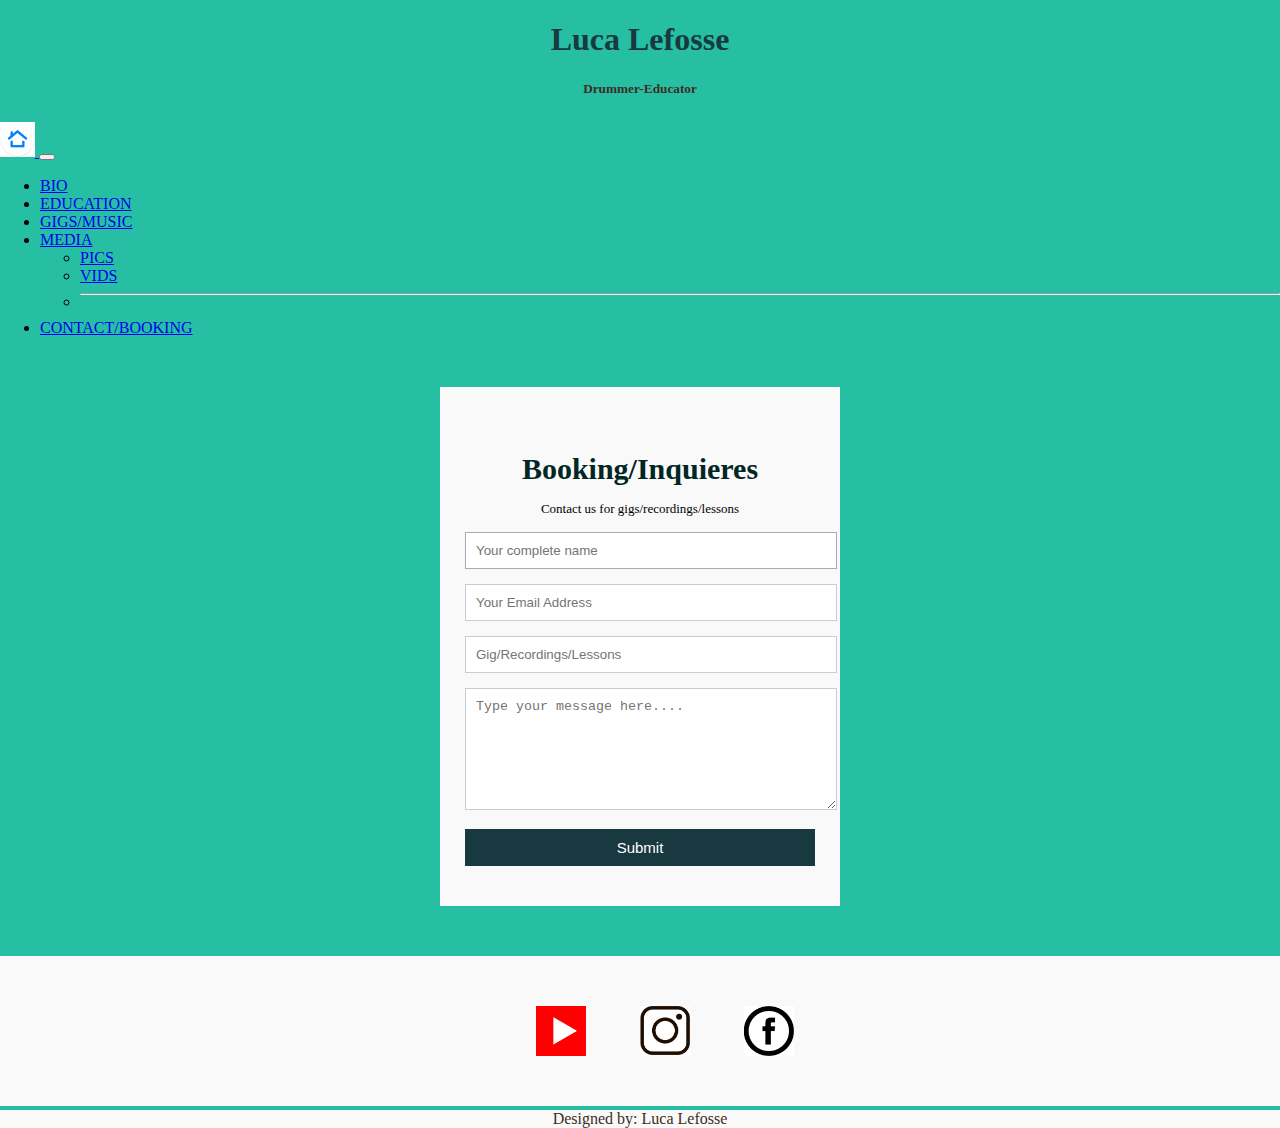
<file: pages/contact.html>
<!DOCTYPE html>
<html lang="es">
<head>
    <meta charset="UTF-8">
    <meta name="viewport" content="width=device-width, initial-scale=1.0">
    <link href="https://cdn.jsdelivr.net/npm/bootstrap@5.0.0-beta1/dist/css/bootstrap.min.css" rel="stylesheet" integrity="sha384-giJF6kkoqNQ00vy+HMDP7azOuL0xtbfIcaT9wjKHr8RbDVddVHyTfAAsrekwKmP1" crossorigin="anonymous">
    <title>CONTACT/BOOKING</title>
    <link rel="stylesheet" href="../css/estilo.css">
    <meta name="keywords" content="luca, lefosse, drummer, educator, home, bio, gigs, media, pics, vids, contact, education">
</head>    
    <body>
        <header>
        <h1 class="estilo1">
           Luca Lefosse
        </h1>
        <h5>Drummer-Educator</h5>
        </header>
        <nav class="navbar navbar-expand-lg navbar-light bg-light">
            <div class="container-fluid">
              <a class="navbar-brand" href="#">
                <img src="../images/Facebook_Home_logo.svg (1).png" alt="" width="35" height="35">
             </a>
              <button class="navbar-toggler" type="button" data-bs-toggle="collapse" data-bs-target="#navbarSupportedContent" aria-controls="navbarSupportedContent" aria-expanded="false" aria-label="Toggle navigation">
                <span class="navbar-toggler-icon"></span>
              </button>
              <div class="collapse navbar-collapse" id="navbarSupportedContent">
                <ul class="navbar-nav me-auto mb-2 mb-lg-0">
                  <li class="nav-item">
                    <a class="nav-link active" aria-current="page" href="../pages/history.html">BIO</a>
                  </li>
                  <li class="nav-item">
                    <a class="nav-link" href="../pages/learn.html">EDUCATION</a>
                  </li>
                  <li class="nav-item">
                    <a class="nav-link" href="../pages/shows.html">GIGS/MUSIC</a>
                  </li>
                  <li class="nav-item dropdown">
                    <a class="nav-link dropdown-toggle" href="#" id="navbarDropdown" role="button" data-bs-toggle="dropdown" aria-expanded="false">
                      MEDIA
                    </a>
                    <ul class="dropdown-menu" aria-labelledby="navbarDropdown">
                      <li><a class="dropdown-item" href="../pages/gallery.html">PICS</a></li>
                      <li><a class="dropdown-item" href="../pages/gallery_videos.html">VIDS</a></li>
                      <li><hr class="dropdown-divider"></li>
                    </ul>
                  </li>
                  <li class="nav-item">
                    <a class="nav-link" href="../pages/contact.html">CONTACT/BOOKING</a>
                  </li>
                </ul>
              </div>
            </div>
        </nav>
          <div class="container">  
              <div class="row">
            <form id="contact" action="" method="post">
                <h4>Booking/Inquieres</h4>
              <h6>Contact us for gigs/recordings/lessons</h6>
              <fieldset>
                <input placeholder="Your complete name" type="text" tabindex="1" required autofocus>
              </fieldset>
              <fieldset>
                <input placeholder="Your Email Address" type="email" tabindex="2" required>
              </fieldset>
              <fieldset>
                <input placeholder="Gig/Recordings/Lessons" type="tel" tabindex="3" required>
              </fieldset>
              <fieldset>
                <textarea placeholder="Type your message here...." tabindex="5" required></textarea>
              </fieldset>
              <fieldset>
                <button name="submit" type="submit" id="contact-submit" data-submit="...Sending">Submit</button>
              </fieldset>
            </form>
          </div>
        </div>
          <footer>
            <a href="https://www.youtube.com/channel/UCoWODutvm5rxw_YxRO-5nZA?view_as=subscriber" >
                <img src="../images/YouTube_logo_2017.png" alt="" width="50" height="50">
            </a>
            <a href="https://www.instagram.com/luca.lefosse/?hl=es-la">
                <img src="../images/instagram.png" alt="" width="50" height="50">
            </a> 
            <a href="https://www.facebook.com/luca.lefosse/">
                <img src="../images/facebook.png" alt="" width="50" height="50">
            </a>
            <p class="Footer">Designed by: Luca Lefosse</p>
            </div>
        </footer>
        <script src="https://cdn.jsdelivr.net/npm/@popperjs/core@2.5.4/dist/umd/popper.min.js" integrity="sha384-q2kxQ16AaE6UbzuKqyBE9/u/KzioAlnx2maXQHiDX9d4/zp8Ok3f+M7DPm+Ib6IU" crossorigin="anonymous"></script>
<script src="https://cdn.jsdelivr.net/npm/bootstrap@5.0.0-beta1/dist/js/bootstrap.min.js" integrity="sha384-pQQkAEnwaBkjpqZ8RU1fF1AKtTcHJwFl3pblpTlHXybJjHpMYo79HY3hIi4NKxyj" crossorigin="anonymous"></script>
    </body>
</html>​
</file>
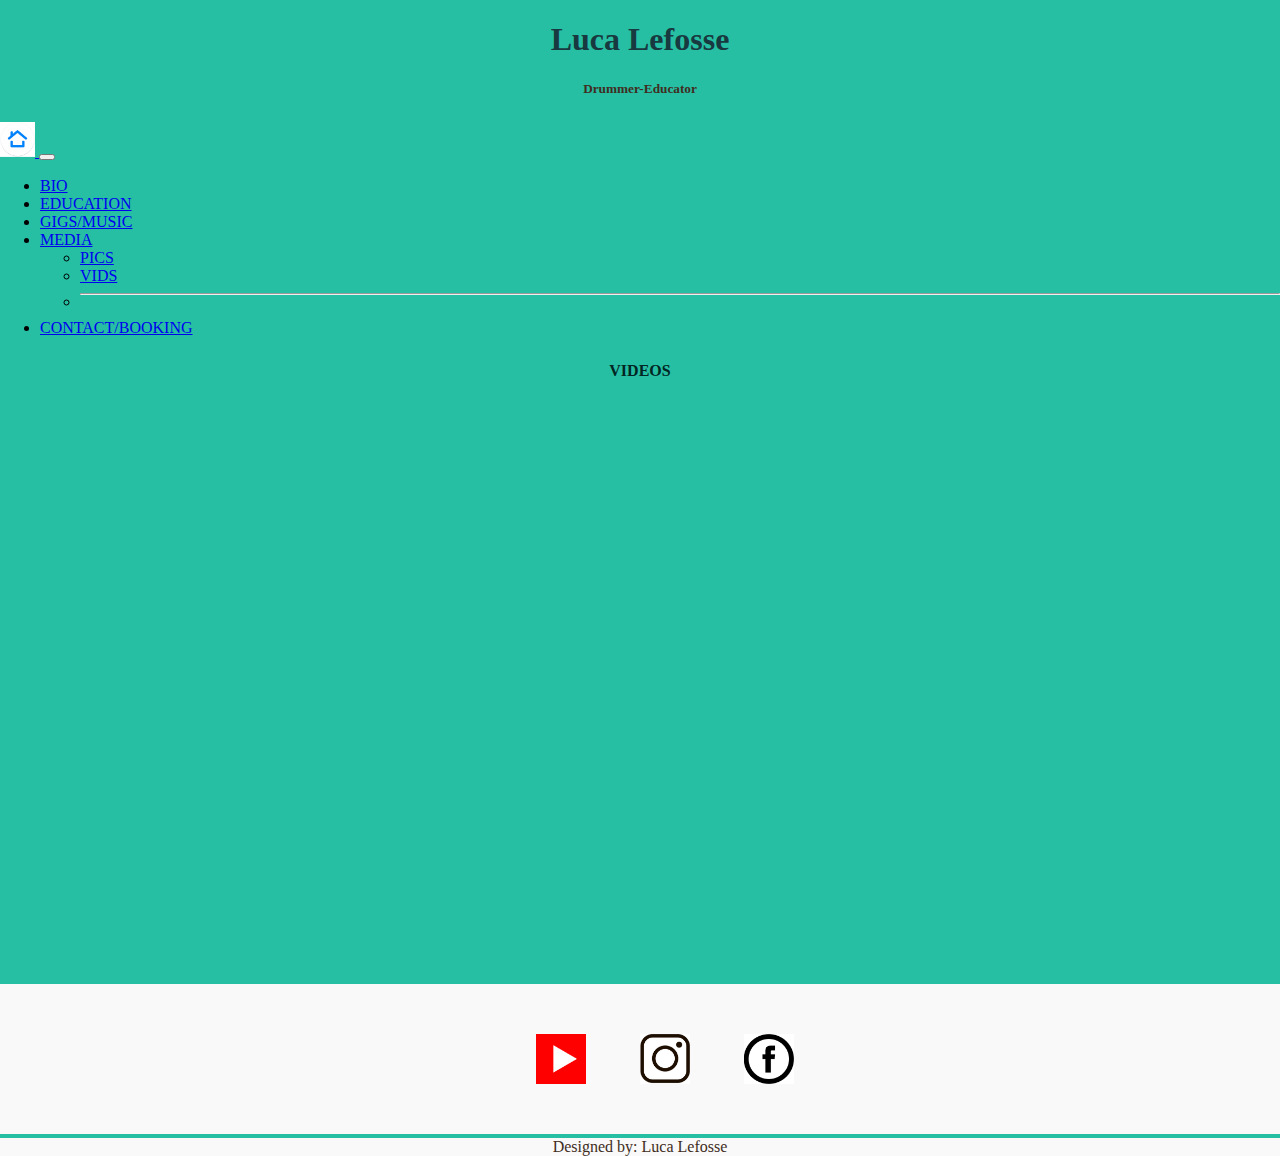
<file: pages/gallery_videos.html>
<!DOCTYPE html>
<html lang="es">
<head>
    <meta charset="UTF-8">
    <meta name="viewport" content="width=device-width, initial-scale=1.0">
    <link href="https://cdn.jsdelivr.net/npm/bootstrap@5.0.0-beta1/dist/css/bootstrap.min.css" rel="stylesheet" integrity="sha384-giJF6kkoqNQ00vy+HMDP7azOuL0xtbfIcaT9wjKHr8RbDVddVHyTfAAsrekwKmP1" crossorigin="anonymous">
    <title>MEDIA: VIDS</title>
    <link rel="stylesheet" href="../css/estilo.css">
    <meta name="keywords" content="luca, lefosse, drummer, educator, home, bio, gigs, media, pics, vids, contact, education">
</head>    
    <body>
        <header>
        <h1 class="estilo1">
           Luca Lefosse
        </h1>
        <h5>Drummer-Educator</h5>
        </header>
        <nav class="navbar navbar-expand-lg navbar-light bg-light">
            <div class="container-fluid">
              <a class="navbar-brand" href="#">
                <img src="../images/Facebook_Home_logo.svg (1).png" alt="" width="35" height="35">
             </a>
              <button class="navbar-toggler" type="button" data-bs-toggle="collapse" data-bs-target="#navbarSupportedContent" aria-controls="navbarSupportedContent" aria-expanded="false" aria-label="Toggle navigation">
                <span class="navbar-toggler-icon"></span>
              </button>
              <div class="collapse navbar-collapse" id="navbarSupportedContent">
                <ul class="navbar-nav me-auto mb-2 mb-lg-0">
                  <li class="nav-item">
                    <a class="nav-link active" aria-current="page" href="../pages/history.html">BIO</a>
                  </li>
                  <li class="nav-item">
                    <a class="nav-link" href="../pages/learn.html">EDUCATION</a>
                  </li>
                  <li class="nav-item">
                    <a class="nav-link" href="../pages/shows.html">GIGS/MUSIC</a>
                  </li>
                  <li class="nav-item dropdown">
                    <a class="nav-link dropdown-toggle" href="#" id="navbarDropdown" role="button" data-bs-toggle="dropdown" aria-expanded="false">
                      MEDIA
                    </a>
                    <ul class="dropdown-menu" aria-labelledby="navbarDropdown">
                      <li><a class="dropdown-item" href="../pages/gallery.html">PICS</a></li>
                      <li><a class="dropdown-item" href="../pages/gallery_videos.html">VIDS</a></li>
                      <li><hr class="dropdown-divider"></li>
                    </ul>
                  </li>
                  <li class="nav-item">
                    <a class="nav-link" href="../pages/contact.html">CONTACT/BOOKING</a>
                  </li>
                </ul>
              </div>
            </div>
        </nav>
     <h4>VIDEOS</h4>
     <main id="main">
            <iframe width="450" height="450" src="https://www.youtube.com/embed/5hmk-Y5tedE" frameborder="0" allow="accelerometer; autoplay; clipboard-write; encrypted-media; gyroscope; picture-in-picture" allowfullscreen></iframe> 
            <iframe width="450" height="450" src="https://www.youtube.com/embed/UC76i3LTzC0" frameborder="0" allow="accelerometer; autoplay; clipboard-write; encrypted-media; gyroscope; picture-in-picture" allowfullscreen></iframe>
          </main>
          <footer>
            <a href="https://www.youtube.com/channel/UCoWODutvm5rxw_YxRO-5nZA?view_as=subscriber" >
                <img src="../images/YouTube_logo_2017.png" alt="" width="50" height="50">
            </a>
            <a href="https://www.instagram.com/luca.lefosse/?hl=es-la">
                <img src="../images/instagram.png" alt="" width="50" height="50">
            </a> 
            <a href="https://www.facebook.com/luca.lefosse/">
                <img src="../images/facebook.png" alt="" width="50" height="50">
            </a>
            <p class="Footer">Designed by: Luca Lefosse</p>
            </div>
        </footer>
        <script src="https://cdn.jsdelivr.net/npm/@popperjs/core@2.5.4/dist/umd/popper.min.js" integrity="sha384-q2kxQ16AaE6UbzuKqyBE9/u/KzioAlnx2maXQHiDX9d4/zp8Ok3f+M7DPm+Ib6IU" crossorigin="anonymous"></script>
<script src="https://cdn.jsdelivr.net/npm/bootstrap@5.0.0-beta1/dist/js/bootstrap.min.js" integrity="sha384-pQQkAEnwaBkjpqZ8RU1fF1AKtTcHJwFl3pblpTlHXybJjHpMYo79HY3hIi4NKxyj" crossorigin="anonymous"></script>
    </body>
</html>
</file>
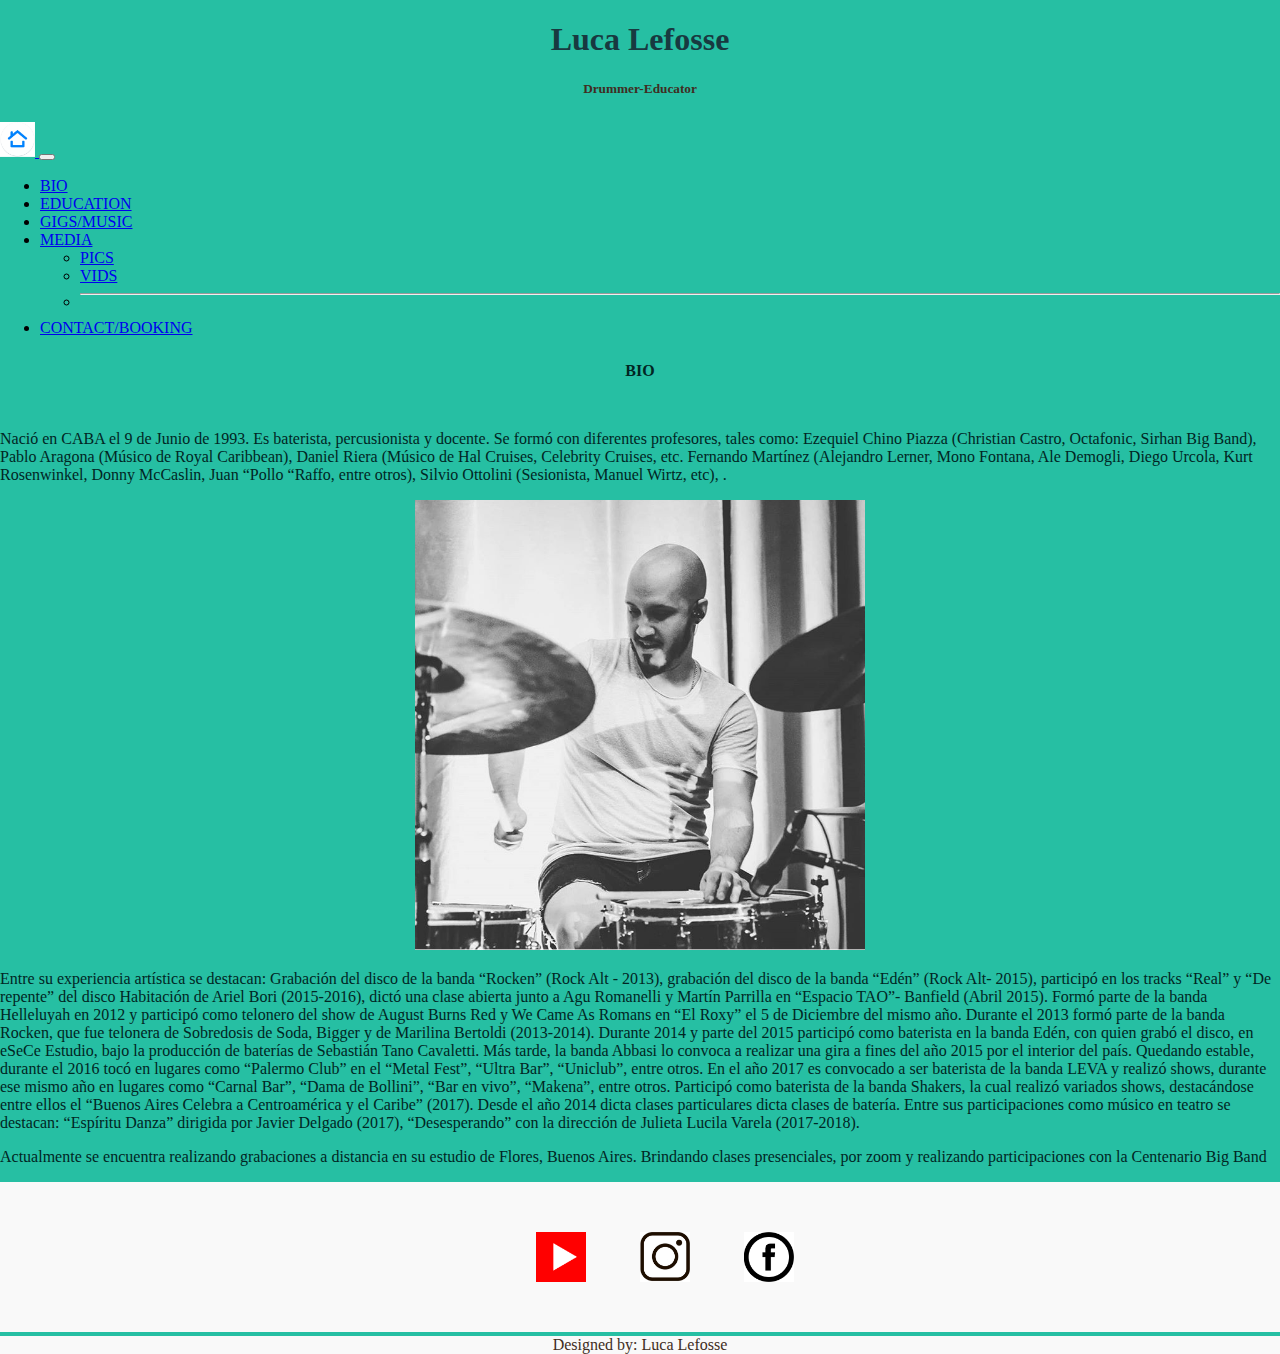
<file: pages/history.html>
<!DOCTYPE html>
<html lang="es">
<head>
    <meta charset="UTF-8">
    <meta name="viewport" content="width=device-width, initial-scale=1.0">
    <link href="https://cdn.jsdelivr.net/npm/bootstrap@5.0.0-beta1/dist/css/bootstrap.min.css" rel="stylesheet" integrity="sha384-giJF6kkoqNQ00vy+HMDP7azOuL0xtbfIcaT9wjKHr8RbDVddVHyTfAAsrekwKmP1" crossorigin="anonymous">
    <title>BIO</title>
    <link rel="stylesheet" href="../css/estilo.css">
    <meta name="keywords" content="luca, lefosse, drummer, educator, home, bio, gigs, media, pics, vids, contact, education">
</head>    
    <body>
        <header>
        <h1 class="estilo1">
           Luca Lefosse
        </h1>
        <h5>Drummer-Educator</h5>
        </header>
        <nav class="navbar navbar-expand-lg navbar-light bg-light">
            <div class="container-fluid">
              <a class="navbar-brand" href="#">
                <img src="../images/Facebook_Home_logo.svg (1).png" alt="" width="35" height="35">
             </a>
              <button class="navbar-toggler" type="button" data-bs-toggle="collapse" data-bs-target="#navbarSupportedContent" aria-controls="navbarSupportedContent" aria-expanded="false" aria-label="Toggle navigation">
                <span class="navbar-toggler-icon"></span>
              </button>
              <div class="collapse navbar-collapse" id="navbarSupportedContent">
                <ul class="navbar-nav me-auto mb-2 mb-lg-0">
                  <li class="nav-item">
                    <a class="nav-link active" aria-current="page" href="../pages/history.html">BIO</a>
                  </li>
                  <li class="nav-item">
                    <a class="nav-link" href="../pages/learn.html">EDUCATION</a>
                  </li>
                  <li class="nav-item">
                    <a class="nav-link" href="../pages/shows.html">GIGS/MUSIC</a>
                  </li>
                  <li class="nav-item dropdown">
                    <a class="nav-link dropdown-toggle" href="#" id="navbarDropdown" role="button" data-bs-toggle="dropdown" aria-expanded="false">
                      MEDIA
                    </a>
                    <ul class="dropdown-menu" aria-labelledby="navbarDropdown">
                      <li><a class="dropdown-item" href="../pages/gallery.html">PICS</a></li>
                      <li><a class="dropdown-item" href="../pages/gallery_videos.html">VIDS</a></li>
                      <li><hr class="dropdown-divider"></li>
                    </ul>
                  </li>
                  <li class="nav-item">
                    <a class="nav-link" href="../pages/contact.html">CONTACT/BOOKING</a>
                  </li>
                </ul>
              </div>
            </div>
        </nav>
        <h4>BIO</h4>
            <p class="negrita colorin">Nació en CABA el 9 de Junio de 1993. Es baterista,
                percusionista y docente. Se formó con diferentes
                profesores, tales como: Ezequiel Chino Piazza (Christian
                Castro, Octafonic, Sirhan Big Band), Pablo Aragona (Músico de Royal Caribbean), Daniel Riera (Músico de Hal Cruises, Celebrity Cruises, etc. Fernando Martínez
                (Alejandro Lerner, Mono Fontana, Ale Demogli, Diego
                Urcola, Kurt Rosenwinkel, Donny McCaslin, Juan “Pollo
                “Raffo, entre otros), Silvio Ottolini (Sesionista, Manuel
                Wirtz, etc), .</p>
        <main id="img">
            <img src="../images/luca_lef_2.png" alt="" width="450" height="450" class="rounded-pill">    
        </main>
        <p>Entre su experiencia artística se destacan: Grabación del disco de la banda “Rocken” (Rock Alt
            - 2013), grabación del disco de la banda “Edén” (Rock Alt- 2015), participó en los tracks “Real”
            y “De repente” del disco Habitación de Ariel Bori (2015-2016), dictó una clase abierta junto a
            Agu Romanelli y Martín Parrilla en “Espacio TAO”- Banfield (Abril 2015).
            Formó parte de la banda Helleluyah en 2012 y participó como telonero del show de August
            Burns Red y We Came As Romans en “El Roxy” el 5 de Diciembre del mismo año. Durante el
            2013 formó parte de la banda Rocken, que fue telonera de Sobredosis de Soda, Bigger y de
            Marilina Bertoldi (2013-2014). Durante 2014 y parte del 2015 participó como baterista en la
            banda Edén, con quien grabó el disco, en eSeCe Estudio, bajo la producción de baterías de
            Sebastián Tano Cavaletti. Más tarde, la banda Abbasi lo convoca a realizar una gira a fines del
            año 2015 por el interior del país. Quedando estable, durante el 2016 tocó en lugares como
            “Palermo Club” en el “Metal Fest”, “Ultra Bar”, “Uniclub”, entre otros.
            En el año 2017 es convocado a ser baterista de la banda LEVA y realizó shows, durante ese
            mismo año en lugares como “Carnal Bar”, “Dama de Bollini”, “Bar en vivo”, “Makena”, entre
            otros.
            Participó como baterista de la banda Shakers, la cual realizó variados shows, destacándose
            entre ellos el “Buenos Aires Celebra a Centroamérica y el Caribe” (2017).
            Desde el año 2014 dicta clases particulares dicta clases de batería.
            Entre sus participaciones como músico en teatro se destacan: “Espíritu Danza” dirigida por
            Javier Delgado (2017), “Desesperando” con la dirección de Julieta Lucila Varela (2017-2018).</p>
            <p>
                Actualmente se encuentra realizando grabaciones a distancia en su estudio de Flores, Buenos Aires. 
                Brindando clases presenciales, por zoom y realizando participaciones con la Centenario Big Band
            </p>

        </p>
        <footer>
          <a href="https://www.youtube.com/channel/UCoWODutvm5rxw_YxRO-5nZA?view_as=subscriber" >
              <img src="../images/YouTube_logo_2017.png" alt="" width="50" height="50">
          </a>
          <a href="https://www.instagram.com/luca.lefosse/?hl=es-la">
              <img src="../images/instagram.png" alt="" width="50" height="50">
          </a> 
          <a href="https://www.facebook.com/luca.lefosse/">
              <img src="../images/facebook.png" alt="" width="50" height="50">
          </a>
          <p class="Footer">Designed by: Luca Lefosse</p>
          </div>
      </footer>
      <script src="https://cdn.jsdelivr.net/npm/@popperjs/core@2.5.4/dist/umd/popper.min.js" integrity="sha384-q2kxQ16AaE6UbzuKqyBE9/u/KzioAlnx2maXQHiDX9d4/zp8Ok3f+M7DPm+Ib6IU" crossorigin="anonymous"></script>
<script src="https://cdn.jsdelivr.net/npm/bootstrap@5.0.0-beta1/dist/js/bootstrap.min.js" integrity="sha384-pQQkAEnwaBkjpqZ8RU1fF1AKtTcHJwFl3pblpTlHXybJjHpMYo79HY3hIi4NKxyj" crossorigin="anonymous"></script>
  </body>
</html>
</file>
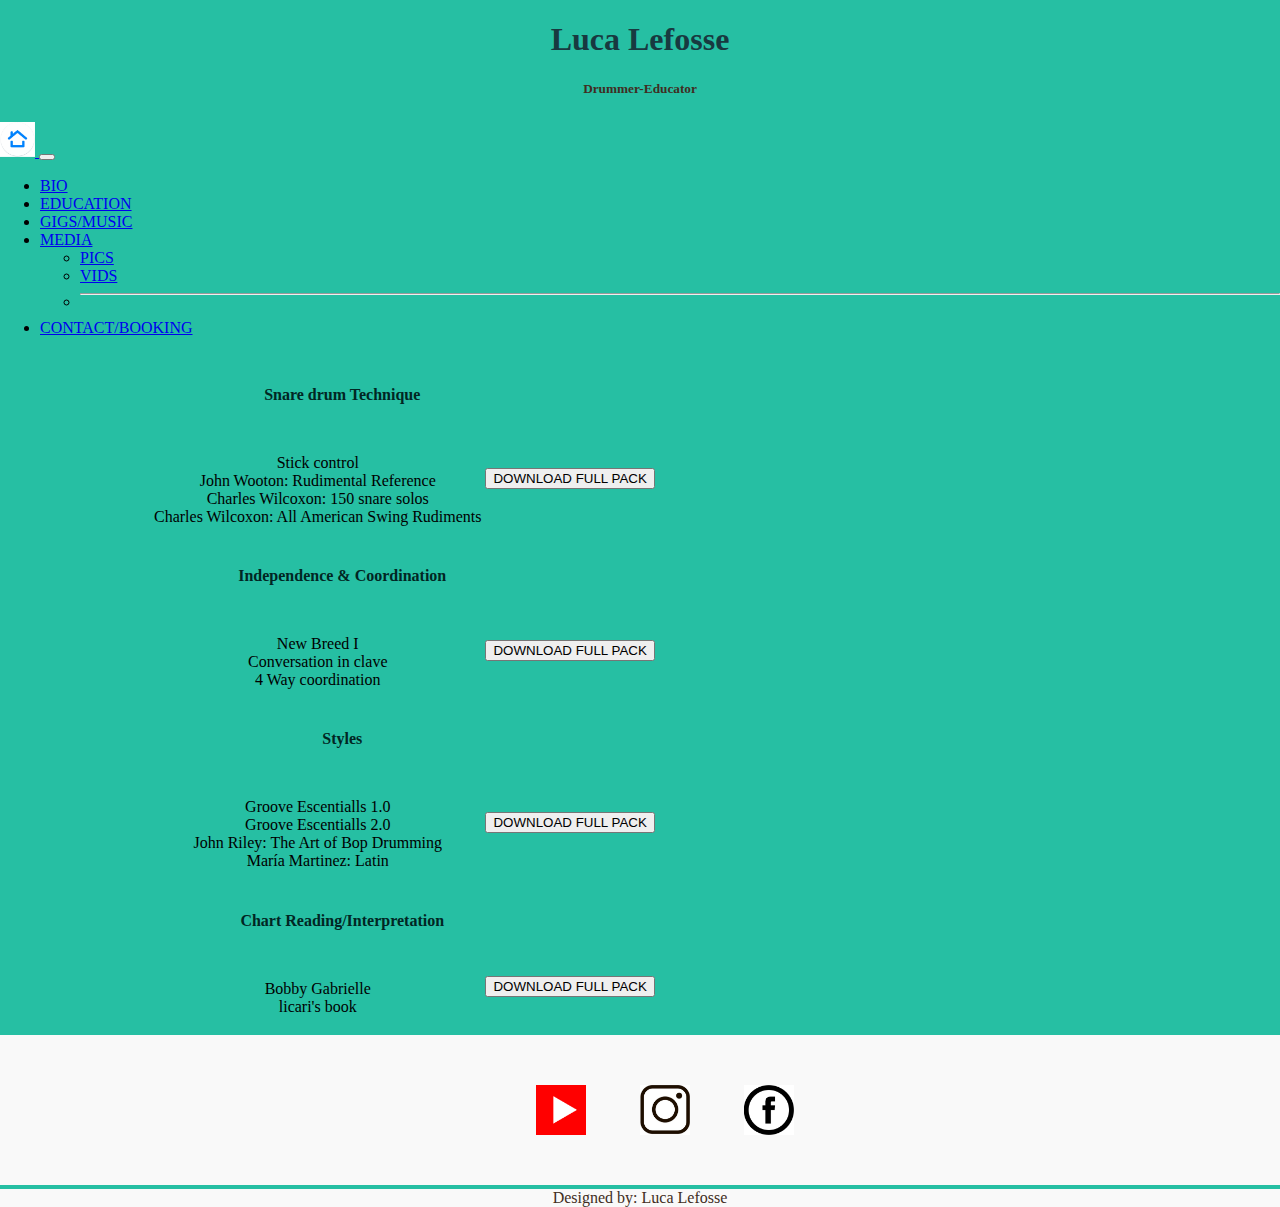
<file: pages/learn.html>
<!DOCTYPE html>
<html lang="es">
<head>
    <meta charset="UTF-8">
    <meta name="viewport" content="width=device-width, initial-scale=1.0">
    <link href="https://cdn.jsdelivr.net/npm/bootstrap@5.0.0-beta1/dist/css/bootstrap.min.css" rel="stylesheet" integrity="sha384-giJF6kkoqNQ00vy+HMDP7azOuL0xtbfIcaT9wjKHr8RbDVddVHyTfAAsrekwKmP1" crossorigin="anonymous">
    <title>EDUCATION</title>
    <link rel="stylesheet" href="../css/estilo.css">
    <meta name="keywords" content="luca, lefosse, drummer, educator, home, bio, gigs, media, pics, vids, contact, education">
</head>    
    <body>
        <header>
        <h1 class="estilo1">
           Luca Lefosse
        </h1>
        <h5>Drummer-Educator</h5>
        </header>
        <nav class="navbar navbar-expand-lg navbar-light bg-light">
            <div class="container-fluid">
              <a class="navbar-brand" href="#">
                <img src="../images/Facebook_Home_logo.svg (1).png" alt="" width="35" height="35">
             </a>
              <button class="navbar-toggler" type="button" data-bs-toggle="collapse" data-bs-target="#navbarSupportedContent" aria-controls="navbarSupportedContent" aria-expanded="false" aria-label="Toggle navigation">
                <span class="navbar-toggler-icon"></span>
              </button>
              <div class="collapse navbar-collapse" id="navbarSupportedContent">
                <ul class="navbar-nav me-auto mb-2 mb-lg-0">
                  <li class="nav-item">
                    <a class="nav-link active" aria-current="page" href="../pages/history.html">BIO</a>
                  </li>
                  <li class="nav-item">
                    <a class="nav-link" href="../pages/learn.html">EDUCATION</a>
                  </li>
                  <li class="nav-item">
                    <a class="nav-link" href="../pages/shows.html">GIGS/MUSIC</a>
                  </li>
                  <li class="nav-item dropdown">
                    <a class="nav-link dropdown-toggle" href="#" id="navbarDropdown" role="button" data-bs-toggle="dropdown" aria-expanded="false">
                      MEDIA
                    </a>
                    <ul class="dropdown-menu" aria-labelledby="navbarDropdown">
                      <li><a class="dropdown-item" href="../pages/gallery.html">PICS</a></li>
                      <li><a class="dropdown-item" href="../pages/gallery_videos.html">VIDS</a></li>
                      <li><hr class="dropdown-divider"></li>
                    </ul>
                  </li>
                  <li class="nav-item">
                    <a class="nav-link" href="../pages/contact.html">CONTACT/BOOKING</a>
                  </li>
                </ul>
              </div>
            </div>
        </nav>
          <div class="table-responsive">
            <table class="table">
                <tr>
                    <td>
                      <h4 id="h4">Snare drum Technique</h4>
                        <ul class="lista">
                            <li>Stick control</li>
                            <li>John Wooton: Rudimental Reference</li>
                            <li>Charles Wilcoxon: 150 snare solos</li>
                            <li>Charles Wilcoxon: All American Swing Rudiments</li>
                        </ul>
                        <td>
                            <input type="button" value="DOWNLOAD FULL PACK"></input>
                        </td>
                    </td>
                </tr>
                <tr> 
                    <td> <h4 id="h4"> Independence & Coordination</h4>
                        <ul class="lista">
                            <li>New Breed I</li>
                            <li>Conversation in clave</li>
                            <li>4 Way coordination</li>
                        </ul>
                        <td>
                            <input type="button" value="DOWNLOAD FULL PACK"></input>
                        </td>
                    </td>
                </tr>
                <tr> 
                    <td> <h4 id="h4">Styles</h4>
                        <ul class="lista">
                            <li>Groove Escentialls 1.0 </li>
                            <li>Groove Escentialls 2.0 </li>
                            <li>John Riley: The Art of Bop Drumming</li>
                            <li>María Martinez: Latin</li>
                        </ul>
                        <td>
                           <input type="button" value="DOWNLOAD FULL PACK"></input>
                        </td>
                    </td>
                </tr>
                <tr>
                    <td> <h4 id="h4">Chart Reading/Interpretation</h4>
                        <ul class="lista">
                            <li>Bobby Gabrielle</li>
                            <li>licari's book</li>
                        </ul>
                    <td>
                       <input type="button" value="DOWNLOAD FULL PACK"></input>
                    </td>
                    </td>
                </tr>
            </table>
          </div>
          <footer>
            <a href="https://www.youtube.com/channel/UCoWODutvm5rxw_YxRO-5nZA?view_as=subscriber" >
                <img src="../images/YouTube_logo_2017.png" alt="" width="50" height="50">
            </a>
            <a href="https://www.instagram.com/luca.lefosse/?hl=es-la">
                <img src="../images/instagram.png" alt="" width="50" height="50">
            </a> 
            <a href="https://www.facebook.com/luca.lefosse/">
                <img src="../images/facebook.png" alt="" width="50" height="50">
            </a>
            <p class="Footer">Designed by: Luca Lefosse</p>
            </div>
        </footer>
        <script src="https://cdn.jsdelivr.net/npm/@popperjs/core@2.5.4/dist/umd/popper.min.js" integrity="sha384-q2kxQ16AaE6UbzuKqyBE9/u/KzioAlnx2maXQHiDX9d4/zp8Ok3f+M7DPm+Ib6IU" crossorigin="anonymous"></script>
<script src="https://cdn.jsdelivr.net/npm/bootstrap@5.0.0-beta1/dist/js/bootstrap.min.js" integrity="sha384-pQQkAEnwaBkjpqZ8RU1fF1AKtTcHJwFl3pblpTlHXybJjHpMYo79HY3hIi4NKxyj" crossorigin="anonymous"></script>
    </body>
</html>
</file>
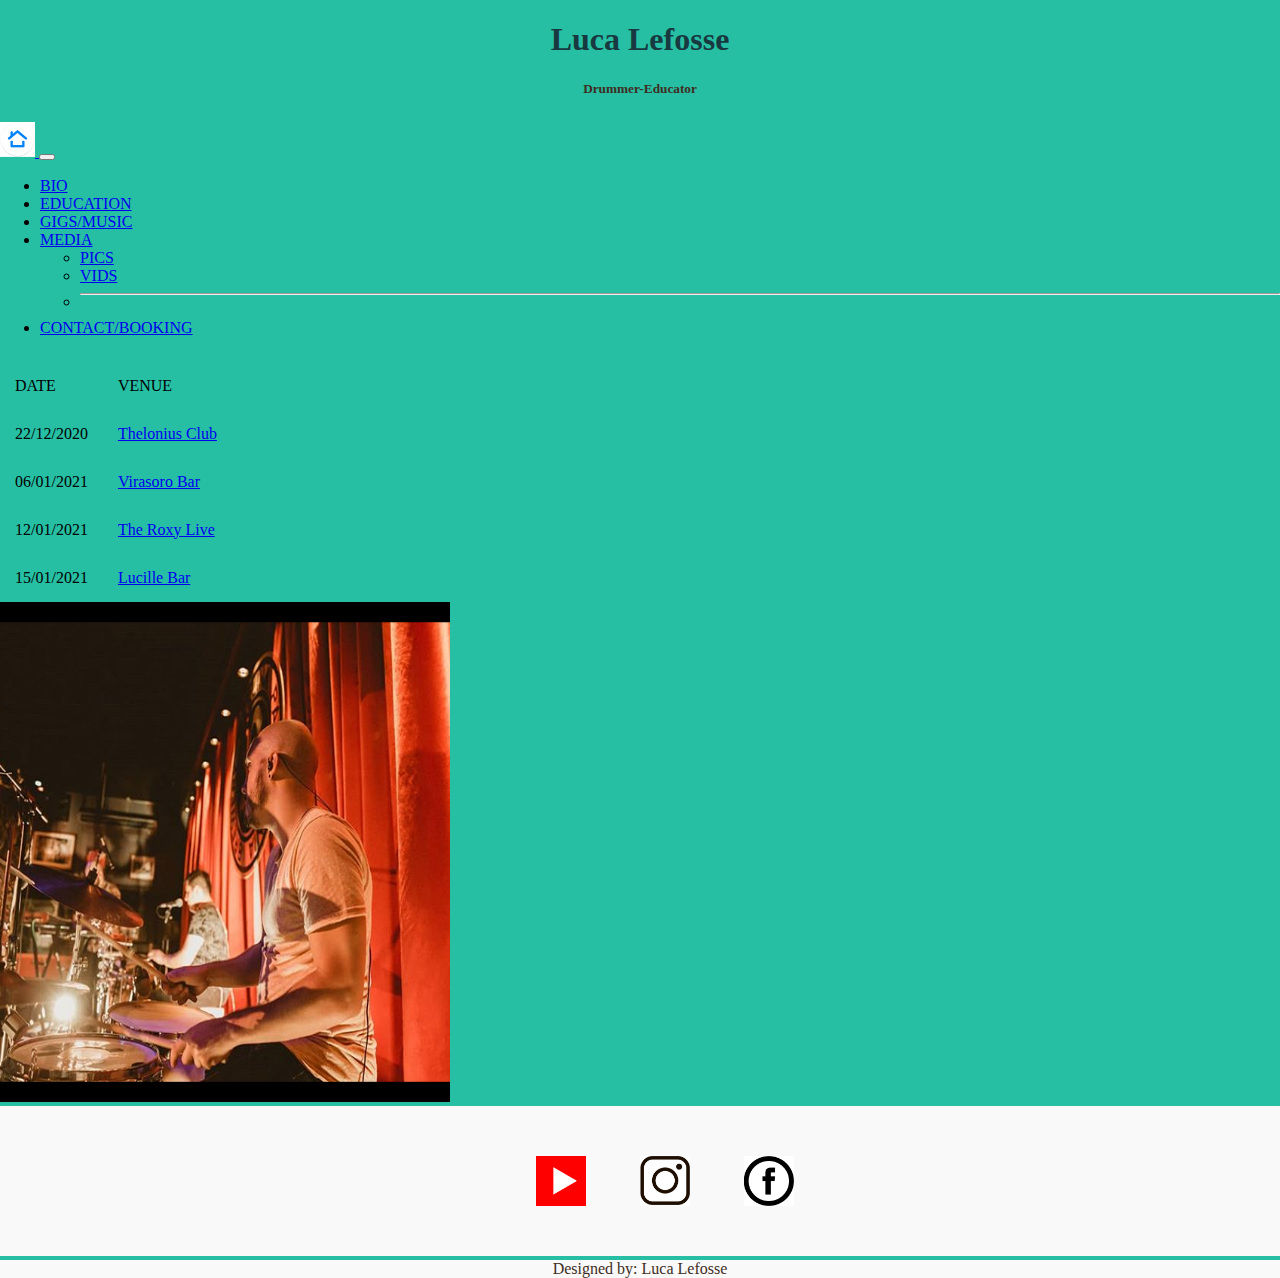
<file: pages/shows.html>
<!DOCTYPE html>
<html lang="es">
<head>
    <meta charset="UTF-8">
    <meta name="viewport" content="width=device-width, initial-scale=1.0">
    <link href="https://cdn.jsdelivr.net/npm/bootstrap@5.0.0-beta1/dist/css/bootstrap.min.css" rel="stylesheet" integrity="sha384-giJF6kkoqNQ00vy+HMDP7azOuL0xtbfIcaT9wjKHr8RbDVddVHyTfAAsrekwKmP1" crossorigin="anonymous">
    <title>GIGS/SHOWS</title>
    <link rel="stylesheet" href="../css/estilo.css">
    <meta name="keywords" content="luca, lefosse, drummer, educator, home, bio, gigs, media, pics, vids, contact, education">
</head>    
    <body>
        <header>
        <h1 class="estilo1">
           Luca Lefosse
        </h1>
        <h5>Drummer-Educator</h5>
        </header>
        <nav class="navbar navbar-expand-lg navbar-light bg-light">
            <div class="container-fluid">
              <a class="navbar-brand" href="#">
                <img src="../images/Facebook_Home_logo.svg (1).png" alt="" width="35" height="35">
             </a>
              <button class="navbar-toggler" type="button" data-bs-toggle="collapse" data-bs-target="#navbarSupportedContent" aria-controls="navbarSupportedContent" aria-expanded="false" aria-label="Toggle navigation">
                <span class="navbar-toggler-icon"></span>
              </button>
              <div class="collapse navbar-collapse" id="navbarSupportedContent">
                <ul class="navbar-nav me-auto mb-2 mb-lg-0">
                  <li class="nav-item">
                    <a class="nav-link active" aria-current="page" href="../pages/history.html">BIO</a>
                  </li>
                  <li class="nav-item">
                    <a class="nav-link" href="../pages/learn.html">EDUCATION</a>
                  </li>
                  <li class="nav-item">
                    <a class="nav-link" href="../pages/shows.html">GIGS/MUSIC</a>
                  </li>
                  <li class="nav-item dropdown">
                    <a class="nav-link dropdown-toggle" href="#" id="navbarDropdown" role="button" data-bs-toggle="dropdown" aria-expanded="false">
                      MEDIA
                    </a>
                    <ul class="dropdown-menu" aria-labelledby="navbarDropdown">
                      <li><a class="dropdown-item" href="../pages/gallery.html">PICS</a></li>
                      <li><a class="dropdown-item" href="../pages/gallery_videos.html">VIDS</a></li>
                      <li><hr class="dropdown-divider"></li>
                    </ul>
                  </li>
                  <li class="nav-item">
                    <a class="nav-link" href="../pages/contact.html">CONTACT/BOOKING</a>
                  </li>
                </ul>
              </div>
            </div>
        </nav>
                <table cellspacing="0" cellpadding="15"> 
                    <tr>
                        <td class="estilo2">DATE</td>
                        <td class="estilo3">VENUE</td>
                    </tr>
                    <tr>
                        <td class="estilo3">22/12/2020</td>
                        <td>
                            <a href="http://www.thelonious.com.ar/" class="estilo2">Thelonius Club</a>
                        </td>
                    </tr>
                    <tr>
                        <td class="estilo3">06/01/2021</td>
                        <td>                           
                            <a href="https://virasorobar.com.ar/" class="estilo2">Virasoro Bar</a>
                        </td>
                    </tr>
                        <td class="estilo3">12/01/2021</td>
                        <td>
                            <a href="http://theroxybar.com.ar/" class="estilo2">The Roxy Live</a>
                        </td>
                    </tr>
                    <tr>
                        <td class="estilo3">15/01/2021</td>
                        <td>
                            <a href="https://www.passline.com/sitio/180870-lucille" class="estilo2" >Lucille Bar</a>
                         </td>
                    </tr>
                </table>
                <main><img src="../images\luca_lef_3.png" alt="" width="450" height="500"></main>
                <footer>
                  <a href="https://www.youtube.com/channel/UCoWODutvm5rxw_YxRO-5nZA?view_as=subscriber" >
                      <img src="../images/YouTube_logo_2017.png" alt="" width="50" height="50">
                  </a>
                  <a href="https://www.instagram.com/luca.lefosse/?hl=es-la">
                      <img src="../images/instagram.png" alt="" width="50" height="50">
                  </a> 
                  <a href="https://www.facebook.com/luca.lefosse/">
                      <img src="../images/facebook.png" alt="" width="50" height="50">
                  </a>
                  <p class="Footer">Designed by: Luca Lefosse</p>
                  </div>
              </footer>
              <script src="https://cdn.jsdelivr.net/npm/@popperjs/core@2.5.4/dist/umd/popper.min.js" integrity="sha384-q2kxQ16AaE6UbzuKqyBE9/u/KzioAlnx2maXQHiDX9d4/zp8Ok3f+M7DPm+Ib6IU" crossorigin="anonymous"></script>
      <script src="https://cdn.jsdelivr.net/npm/bootstrap@5.0.0-beta1/dist/js/bootstrap.min.js" integrity="sha384-pQQkAEnwaBkjpqZ8RU1fF1AKtTcHJwFl3pblpTlHXybJjHpMYo79HY3hIi4NKxyj" crossorigin="anonymous"></script>
          </body>
      </html>
</file>
<file: css/estilo.css>
body{
    margin: 0px;    
    background-color: #26BFA3;
}
header{
    color: #183940;
    text-align: center;
    margin-top: 10px;
}
h6{
    font-size: 15px;

}
nav{
    margin-top: 25px;
    margin-bottom: 25px;
    }
section{
  margin: auto;
  text-align: center;
}
aside{
    margin-top: 30px;
    text-align: center;
    text-decoration: none;
    justify-content: space-between;
}
aside a img{
    text-decoration: none;
}
h5{
    color:#402D22 ;
}
h2{
    color: #012623;
    text-align: center;
    margin top: 50px;
    margin bottom: 50px;
}
p{
    color: #012623;
}
h4{
    color: #012623;
    text-align: center;
    margin top: 50px;
    margin-bottom: 50px;
}

.container {
  max-width: 400px;
  width: 100%;
  margin: 0 auto;
  position: relative;
}

#contact input[type="text"],
#contact input[type="email"],
#contact input[type="tel"],
#contact input[type="url"],
#contact textarea,
#contact button[type="submit"] {

}

#contact {
  background: #F9F9F9;
  padding: 25px;
  margin: 50px 0;
}

#contact h4 {
  display: block;
  font-size: 30px;
  font-weight: bold;
  margin-bottom: 15px;
  font
}

#contact h6 {
  margin: 5px 0 15px;
  display: block;
  font-size: 13px;
  font-weight: 400;
  text-align: center;
}

fieldset {
  border: medium none;
  margin: 0 0 10px;
  min-width: 100%;
  padding: 0;
  width: 100%;
}

#contact input[type="text"],
#contact input[type="email"],
#contact input[type="tel"],
#contact input[type="url"],
#contact textarea {
  width: 100%;
  border: 1px solid #ccc;
  background: #FFF;
  margin: 0 0 5px;
  padding: 10px;
}

#contact input[type="text"]:hover,
#contact input[type="email"]:hover,
#contact input[type="tel"]:hover,
#contact input[type="url"]:hover,
#contact textarea:hover {
  border: 1px solid #aaa;
}

#contact textarea {
  height: 100px;
  max-width: 100%;

}

#contact button[type="submit"] {
  width: 100%;
  border: none;
  background: #183940;
  color: #FFF;
  margin: 0 0 5px;
  padding: 10px;
  font-size: 15px;
}

#contact button[type="submit"]:hover {
  background:#183940;
}

#contact button[type="submit"]:active {
}
#contact input:focus,
#contact textarea:focus {
  outline: 0;
  border: 1px solid #aaa;
}
footer {
    height: 150px;
    background:#F9F9F9;
    margin: auto;
    text-align: center;
    align-content: space-between;
}
footer a{
    text-decoration: none;
    margin-left: 50px;
    margin-top: 50px;
}
footer a img{
    text-align: center;
    margin-top: 50px;
}

.Footer{
    margin-top: 50px;
    color: #402D22;
    background-color:#F9F9F9 ;
}
td ul li{
    text-align: center;
    list-style: none;
    text-align: center;
    margin-left: 111px;
}
td input{
    margin-top: 50px;

}
#h4{
  margin-left: 200px;
}
.main{
    margin-top: 50px;
    margin-left: 50px;
    margin-bottom: 300px;
}
.div{
    margin-top: 50px;
    margin-bottom: 50px;
}
#img{
  text-align: center;

}
#main{
  text-align: center;
}
iframe{
  margin-top: 50px;
  margin-bottom: 50px;
}
.carrousel{
  width: 750px;
  height: 750px;
  margin-top: 100px;
  margin-bottom: 200px;
  margin-left: 400px;
}
</file>
